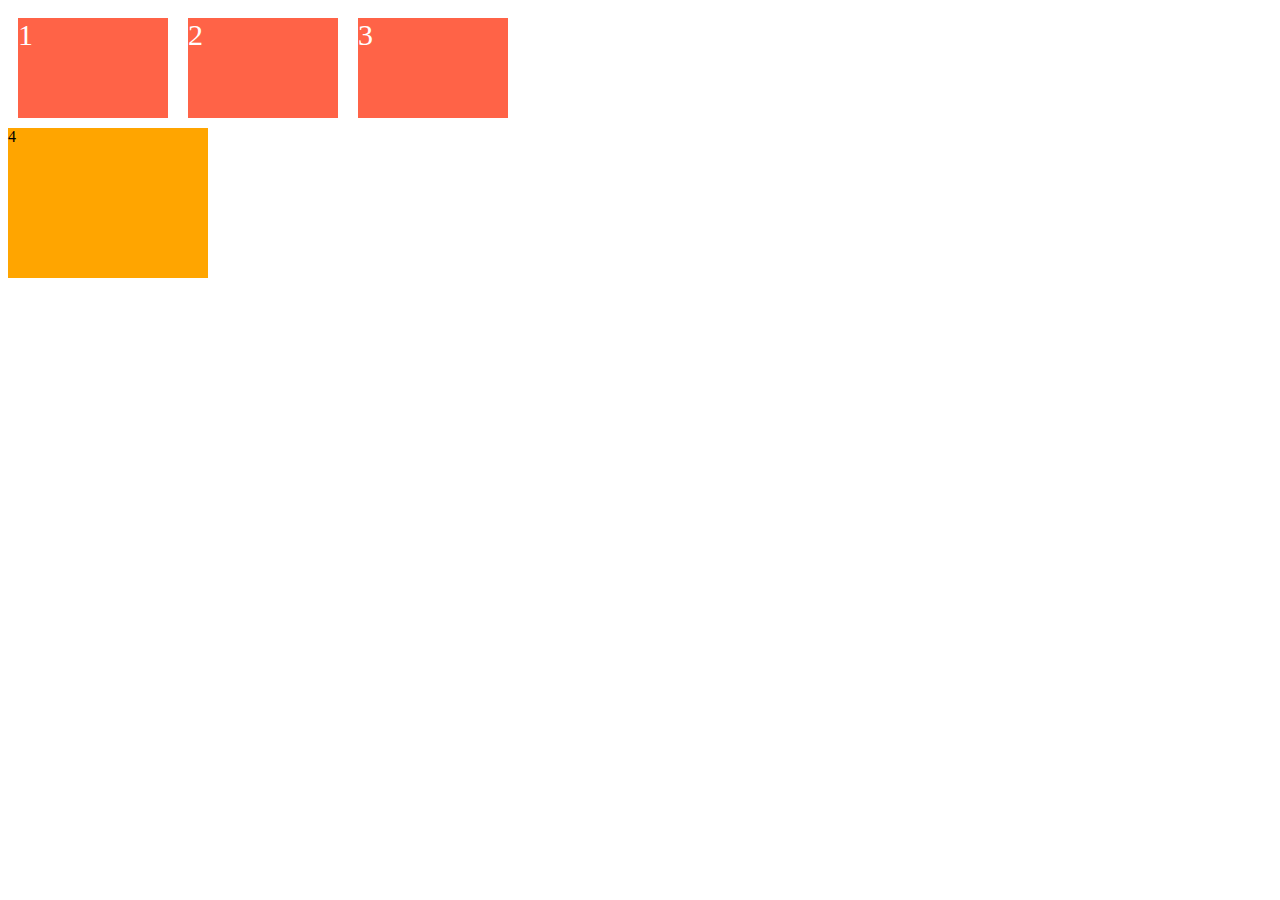
<file: CSS_Study/index.html>
<!DOCTYPE html>
<html lang="en">
<head>
    <meta charset="UTF-8">
    <meta http-equiv="X-UA-Compatible" content="IE=edge">
    <meta name="viewport" content="width=device-width, initial-scale=1.0">
    <title>Document</title>
    <link rel="stylesheet" type="text/css" href="./styles.css">
    
</head>
<body>
    <div class="box">1</div>
    <div class="box">2</div>
    <div class="box">3</div>
    <div class="otherBox">4</div>
</body>
</html>
</file>
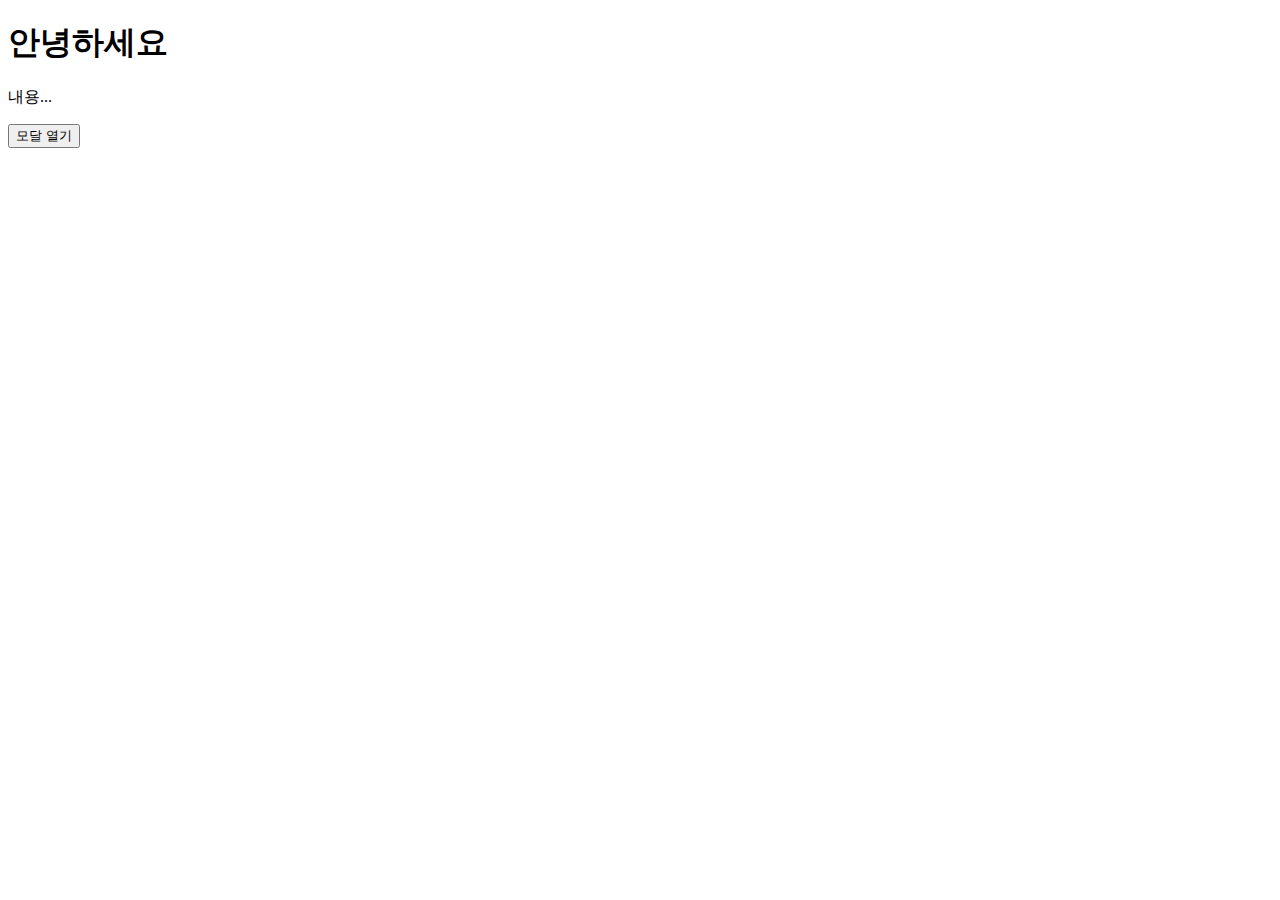
<file: modal/index.html>
<!DOCTYPE html>
<html lang="en">
<head>
    <meta charset="UTF-8">
    <meta http-equiv="X-UA-Compatible" content="IE=edge">
    <meta name="viewport" content="width=device-width, initial-scale=1.0">
    <title>Document</title>
    <link rel="stylesheet" type="text/css" href="./src/styles.css">
</head>
<body>
    <h1>안녕하세요</h1>
    <p>내용...</p>
    <button id="open">모달 열기</button>
    <div class="modal-wrapper" style="display: none;">
        <div class="modal">
            <div class="modal-title">Modal Title</div>
            <p>모달 내부 내용...</p>
            <div class="close-wrapper">
                <button id="close">닫기</button>
            </div>
        </div>
    </div>
    
    <script src="./src/index.js"></script>
</body>
</html>
</file>
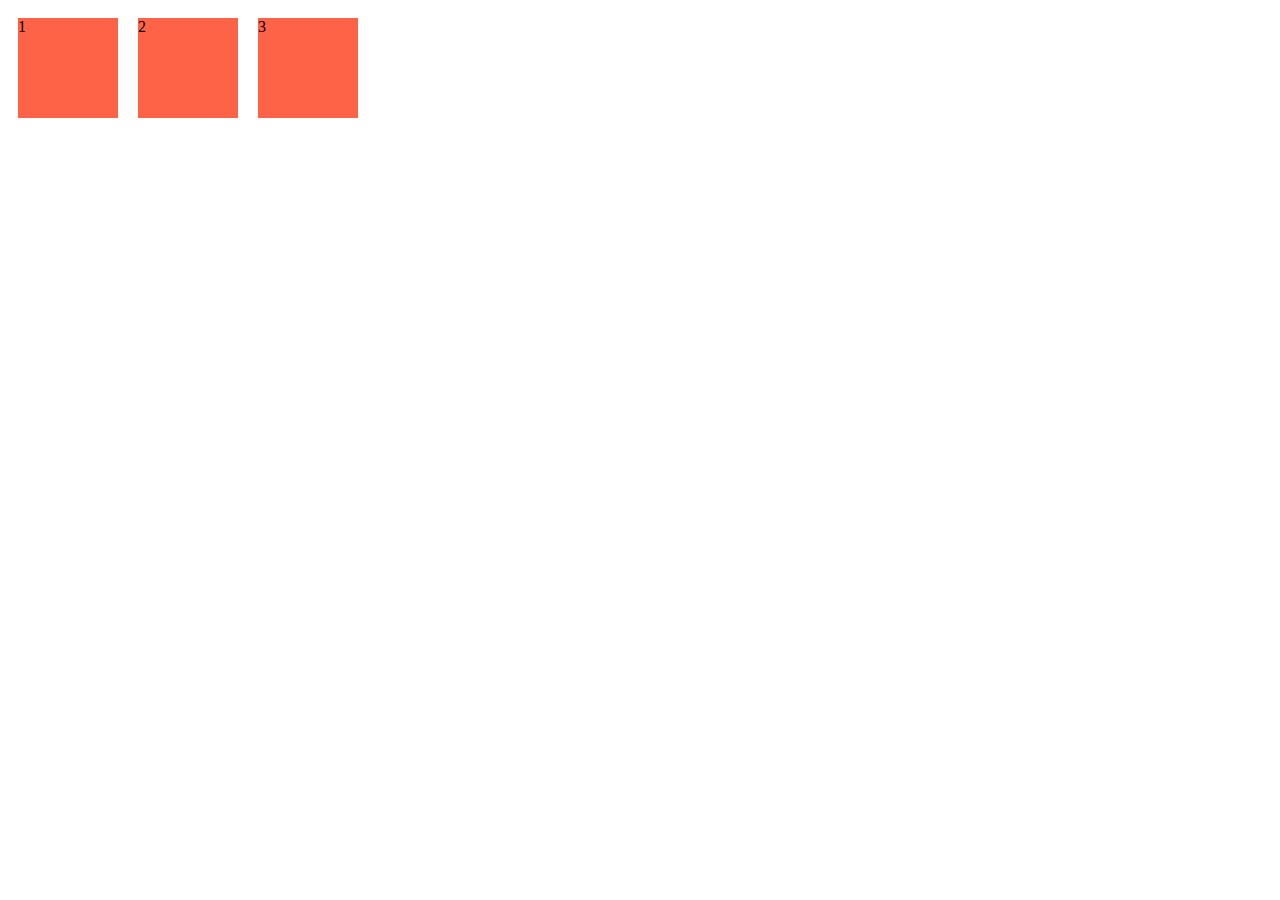
<file: CSS_Study/float_display/index.html>
<!DOCTYPE html>
<html lang="en">
<head>
    <meta charset="UTF-8">
    <meta http-equiv="X-UA-Compatible" content="IE=edge">
    <meta name="viewport" content="width=device-width, initial-scale=1.0">
    <title>Document</title>
    <link rel="stylesheet" type="text/css" href="./styles.css">
</head>
<body>
    <span>1</span>
    <span>2</span>
    <span>3</span>
</body>
</html>
</file>
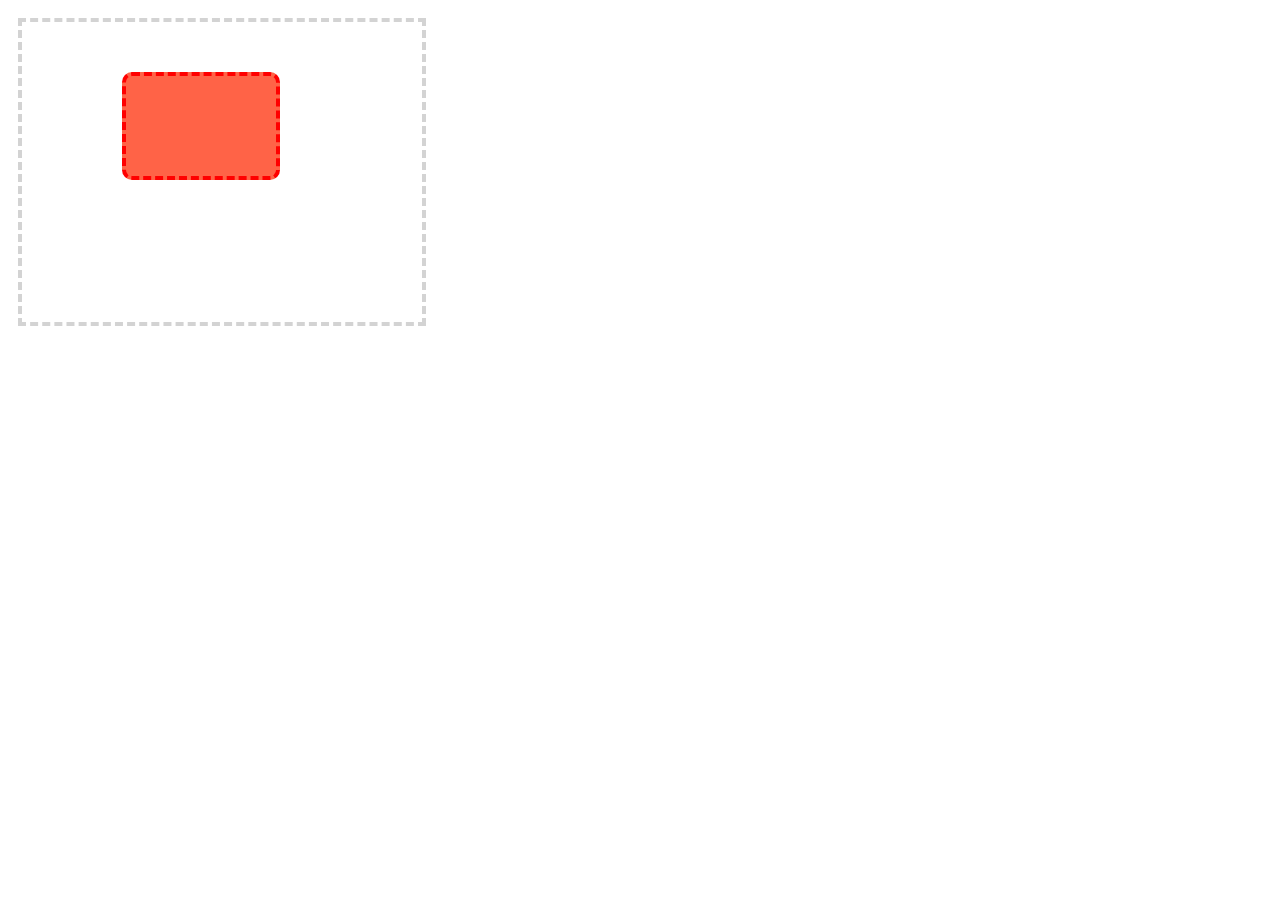
<file: CSS_Study/position/index.html>
<!DOCTYPE html>
<html lang="en">
<head>
    <meta charset="UTF-8">
    <meta http-equiv="X-UA-Compatible" content="IE=edge">
    <meta name="viewport" content="width=device-width, initial-scale=1.0">
    <link rel="stylesheet" type="text/css" href="./styles.css">
    <title>Document</title>
</head>
<body>
    <div class="parent">
        <div class="child"></div>
    </div>
</body>
</html>
</file>
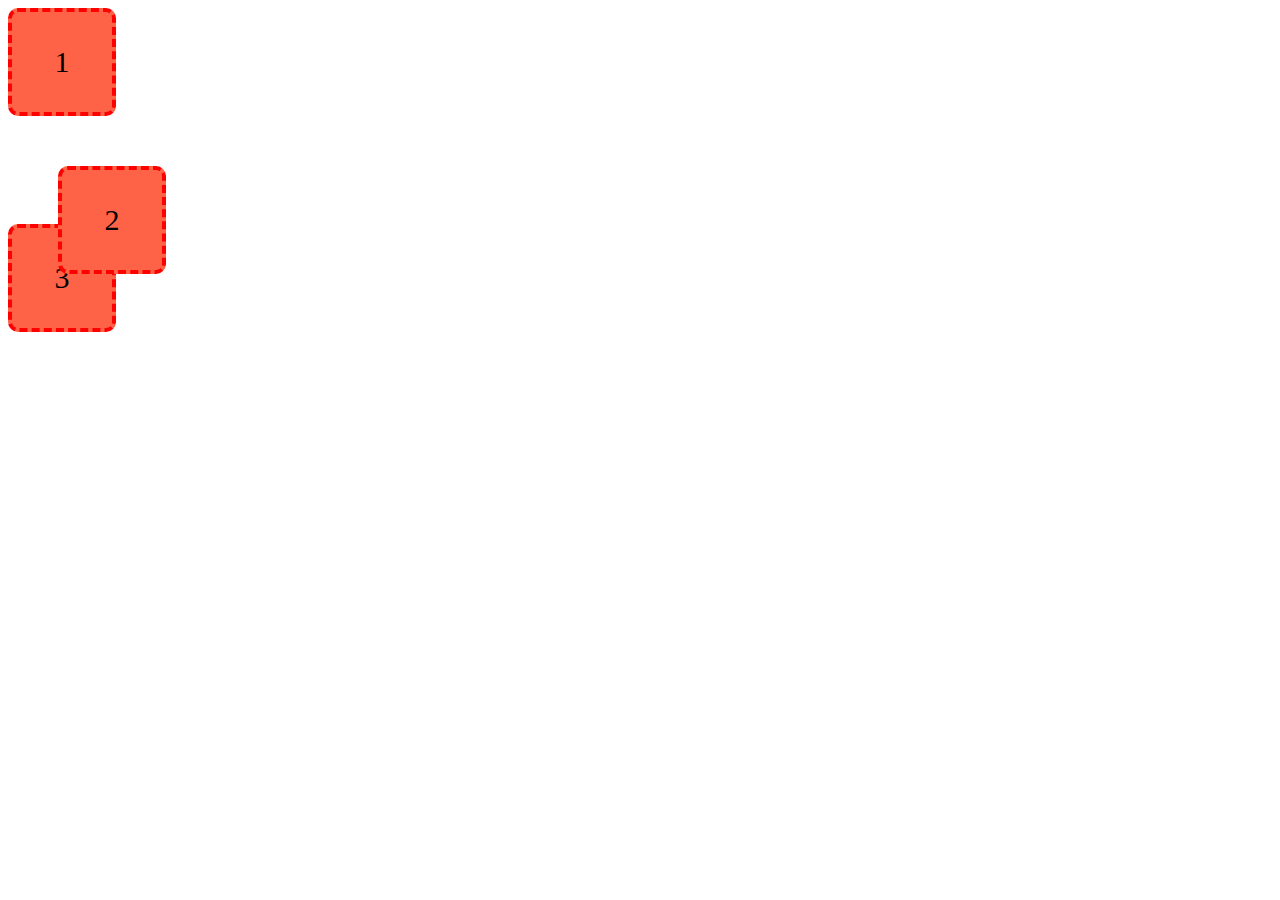
<file: CSS_Study/position_relative/index.html>
<!DOCTYPE html>
<html lang="en">
<head>
    <meta charset="UTF-8">
    <meta http-equiv="X-UA-Compatible" content="IE=edge">
    <meta name="viewport" content="width=device-width, initial-scale=1.0">
    <title>Document</title>
    <link rel="stylesheet" type="text/css" href="./styles.css">

</head>
<body>
    <div class="box">1</div>    
    <div class="box relative">2</div>    
    <div class="box">3</div>    
</body>
</html>
</file>
<file: CSS_Study/styles.css>
.box {
  width: 150px;
  height: 100px;
  background: tomato;
  font-size: 30px;
  color: white;
  margin: 10px;
  float: left;
}

.otherBox {
  width: 200px;
  height: 150px;
  background: orange;
  clear: both;
}
</file>
<file: modal/src/styles.css>
.modal-wrapper {
  position: fixed;
  top: 0;
  left: 0;
  width: 100%;
  height: 100%;
  background: rgba(0, 0, 0, 0.5);
  display: flex;
  align-items: center;
  justify-content: center;
}

.modal {
  background-color: white;
  padding: 24px 16px;
  border-radius: 10px;
  width: 300px;
}

.modal-title {
  font-size: 24px;
  font-weight: bold;
}

.modal p {
  font-size: 12px;
}

.close-wrapper {
  text-align: right;
}
</file>
<file: CSS_Study/float_display/styles.css>
span {
  width: 100px;
  height: 100px;
  margin: 10px;
  background: tomato;
  /* display: block; */
  float: left;
  /* display: flex; */
}
</file>
<file: CSS_Study/position/styles.css>
.parent {
  width: 400px;
  height: 300px;
  border: 4px dashed lightgray;
  position: relative;
  top: 10px;
  left: 10px;
}

.child {
  width: 150px;
  height: 100px;
  background: tomato;
  border: 4px dashed red;
  border-radius: 10px;
  position: absolute;
  top: 50px;
  left: 100px;
}
</file>
<file: CSS_Study/position_relative/styles.css>
.box {
  width: 100px;
  height: 100px;
  background: tomato;
  border: 4px dashed red;
  border-radius: 10px;
  display: flex;
  justify-content: center;
  align-items: center;
  font-size: 30px;
}

.relative {
  position: relative;
  top: 50px;
  left: 50px;
}
</file>
